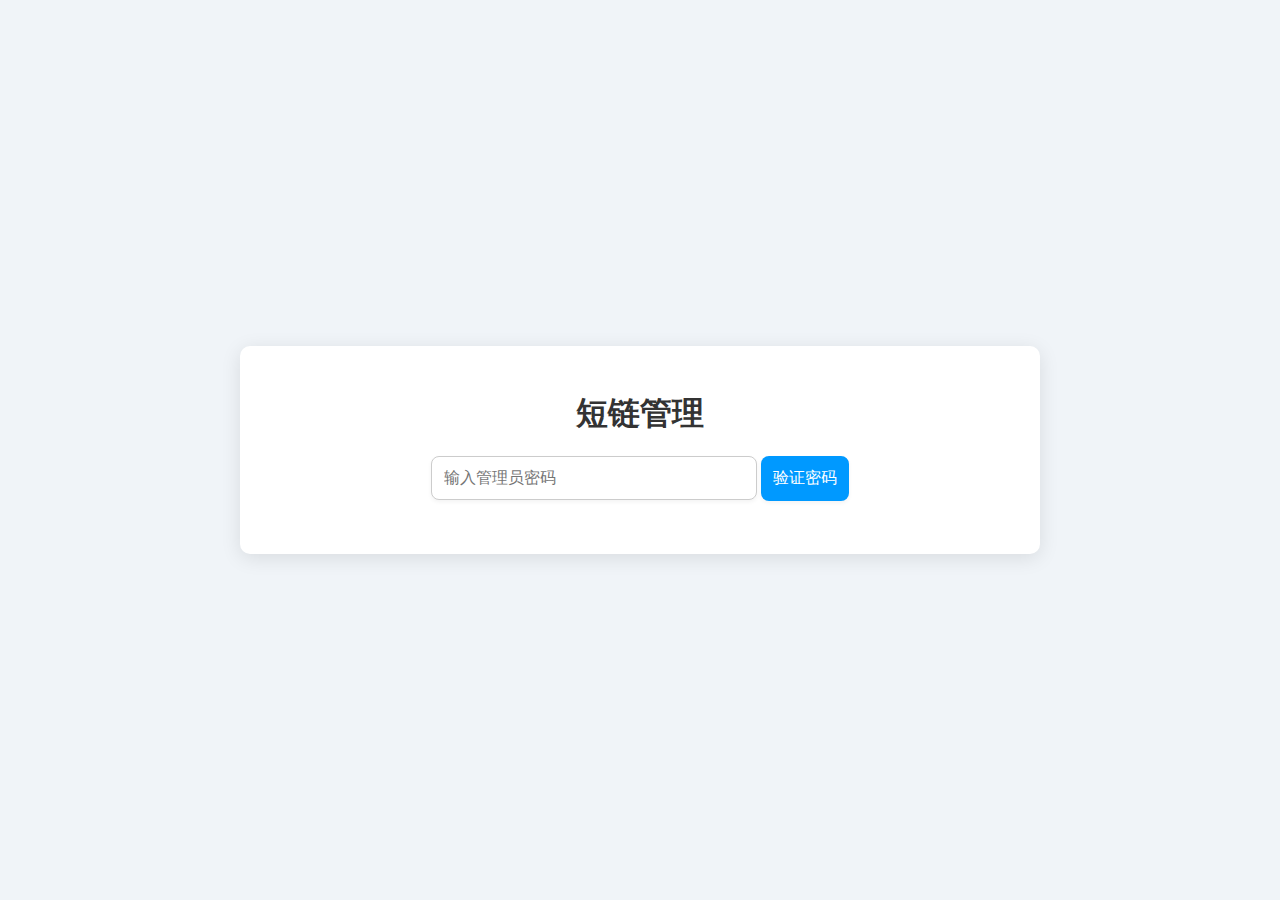
<file: public/manage.html>
<!DOCTYPE html>
<html lang="zh">
<head>
    <meta charset="UTF-8">
    <meta name="viewport" content="width=device-width, initial-scale=1.0">
    <title>短链管理</title>
    <link rel="stylesheet" href="style.css">
</head>
<body>
    <div class="container">
        <h1>短链管理</h1>

        <!-- 密码验证 -->
        <div id="password-section">
            <input type="password" id="admin-password" placeholder="输入管理员密码">
            <button id="verify-password">验证密码</button>
            <div id="password-error" class="error" style="display: none;">密码错误，请重试。</div>
        </div>

        <!-- 短链列表 -->
        <div id="shortlinks-section" style="display: none;">
            <h2>短链列表</h2>
            <table id="shortlinks-table">
                <thead>
                    <tr>
                        <th>长链接</th>
                        <th>短链接</th>
                        <th>操作</th>
                    </tr>
                </thead>
                <tbody></tbody>
            </table>
        </div>
    </div>

    <script src="script.js"></script>
</body>
</html>
</file>
<file: public/style.css>
/* 全局样式 */
body {
    font-family: 'Arial', sans-serif;
    background: #f0f4f8;
    margin: 0;
    padding: 0;
    display: flex;
    justify-content: center;
    align-items: center;
    min-height: 100vh;
    color: #333;
    overflow-x: hidden;
}

.container {
    background-color: #fff;
    padding: 30px;
    border-radius: 10px;
    box-shadow: 0 4px 20px rgba(0, 0, 0, 0.1);
    width: 100%;
    max-width: 900px;
    text-align: center;
    box-sizing: border-box;
    max-width: 800px; /* 新整合的样式 */
    margin: 0 auto; /* 新整合的样式 */
    padding: 1.5rem; /* 新整合的样式 */
}

h1 {
    font-size: 2rem;
    color: #333;
    margin-bottom: 20px;
}

textarea {
    width: calc(100% - 3rem); /* 宽度设置为容器宽度减去左右内边距 */
    height: 140px;
    padding: 0.8em;
    font-size: 1em;
    font-family: monospace;
    border: 1px solid #ccc;
    border-radius: 6px;
    resize: vertical;
    margin-bottom: 1em;
    min-height: 150px; /* 新整合的样式 */
    margin: 1rem auto; /* 上下外边距 1rem，左右自动外边距实现水平居中 */
    padding: 1rem; /* 新整合的样式 */
    border: 1px solid #ddd; /* 新整合的样式 */
    font-family: inherit; /* 新整合的样式 */
    display: block; /* 将 textarea 转换为块级元素，以便 margin: auto 生效 */
}


#password-section {
    margin-bottom: 20px;
}

#admin-password {
    padding: 12px;
    font-size: 1rem;
    width: 70%;
    max-width: 300px;
    margin-bottom: 10px;
    border: 1px solid #ccc;
    border-radius: 8px;
    outline: none;
    transition: border-color 0.3s ease, box-shadow 0.3s ease;
    box-shadow: 0 2px 4px rgba(0, 0, 0, 0.05);
}

#admin-password:focus {
    border-color: #007bff;
    box-shadow: 0 0 0 2px rgba(0, 123, 255, 0.2);
}

#verify-password {
    padding: 12px;
    background-color: #0099ff;
    color: white;
    border: none;
    border-radius: 8px;
    font-size: 1rem;
    width: auto;
    cursor: pointer;
    transition: background-color 0.3s ease, transform 0.2s, box-shadow 0.3s ease;
    box-shadow: 0 2px 4px rgba(0, 0, 0, 0.05);
}

#verify-password:hover {
    background-color: #007acc;
    transform: scale(1.05);
    box-shadow: 0 4px 8px rgba(0, 0, 0, 0.1);
}

#error-message {
    color: red;
    font-size: 0.9rem;
    display: none;
}

#shortlinks-section {
    margin-top: 20px;
    width: 100%;
    overflow-x: auto;
}

#shortlinks-table {
    width: calc(100% - 3rem); /* 宽度设置为容器宽度减去左右内边距 */
    border-collapse: collapse;
    margin-top: 20px;
    table-layout: auto;
    margin-top: 1rem; /* 新整合的样式 */
}

#shortlinks-table th,
#shortlinks-table td {
    padding: 12px;
    border: 1px solid #ccc;
    text-align: left;
    word-wrap: break-word;
    max-width: 250px;
    padding: 0.8rem; /* 新整合的样式 */
    text-align: left; /* 新整合的样式 */
    border-bottom: 1px solid #ddd; /* 新整合的样式 */
}

#shortlinks-table th {
    background-color: #f4f4f4;
    font-weight: bold;
}

#shortlinks-table tr:nth-child(even) {
    background-color: #f9f9f9;
}

#shortlinks-table tr:hover {
    background-color: #f1f1f1;
}

button.delete {
    padding: 6px 12px;
    background-color: #ff6666;
    color: white;
    border: none;
    border-radius: 5px;
    cursor: pointer;
    font-size: 1rem;
    transition: background-color 0.3s ease;
}

button.delete:hover {
    background-color: #ff4d4d;
}

button.delete:active {
    background-color: #ff3333;
}

#copyButton,
#generateButton {
    padding: 12px 20px;
    border: none;
    border-radius: 8px;
    font-size: 1rem;
    cursor: pointer;
    transition: background-color 0.3s ease, transform 0.2s, box-shadow 0.3s ease;
    box-shadow: 0 2px 4px rgba(0, 0, 0, 0.05);
}

#copyButton {
    background-color: #6c757d;
    color: white;
}

#copyButton:hover {
    background-color: #5a6268;
    transform: scale(1.05);
    box-shadow: 0 4px 8px rgba(0, 0, 0, 0.1);
}

#generateButton {
    background-color: #28a745;
    color: white;
}

#generateButton:hover {
    background-color: #218838;
    transform: scale(1.05);
    box-shadow: 0 4px 8px rgba(0, 0, 0, 0.1);
}

#url,
#shortUrl {
    padding: 12px;
    font-size: 1rem;
    border: 1px solid #ccc;
    border-radius: 8px;
    outline: none;
    transition: border-color 0.3s ease, box-shadow 0.3s ease;
    box-shadow: 0 2px 4px rgba(0, 0, 0, 0.05);
}

#url:focus {
    border-color: #007bff;
    box-shadow: 0 0 0 2px rgba(0, 123, 255, 0.2);
}

.input-group {
    display: flex;
    align-items: center;
    margin-bottom: 15px;
}

.input-group input {
    flex: 1;
    margin-right: 10px;
}

/* 美化文件上传组件样式 */
.file-input {
    margin: 1rem 0;
    display: flex;
    justify-content: center;
    align-items: center;
}

.file-input input[type="file"] {
    padding: 0.8rem 1.5rem;
    font-size: 1rem;
    cursor: pointer;
    border: 1px solid #ddd;
    border-radius: 6px;
    background-color: white;
    transition: background 0.3s, border-color 0.3s;
}

.file-input input[type="file"]:hover {
    border-color: #ccc;
    background-color: #f9f9f9;
}



@media (max-width: 768px) {
    #admin-password {
        width: 80%;
    }

    #verify-password {
        width: auto;
    }

    #shortlinks-section {
        width: 100%;
        overflow-x: auto;
    }

    #shortlinks-table th,
    #shortlinks-table td {
        padding: 8px;
        font-size: 0.9rem;
    }

    button.delete {
        font-size: 0.9rem;
        padding: 4px 10px;
    }

    #copyButton,
    #generateButton {
        padding: 10px 16px;
        width: auto;
    }

    #url,
    #shortUrl {
        width: 100%;
    }

   .input-group {
        margin-bottom: 10px;
    }
}

/* 新增的二维码页面相关样式 */
@keyframes spin {
    0% {
        transform: rotate(0deg);
    }

    100% {
        transform: rotate(360deg);
    }
}

/* 状态文本样式 */
#statusText {
    font-size: 18px;
    color: #333;
    margin-bottom: 20px;
    text-align: center; /* 让状态文本水平居中 */
}

/* 内容区域样式 */
#qrContent {
    margin-top: 20px;
    display: flex;
    flex-direction: column; /* 让二维码和链接垂直排列 */
    align-items: center; /* 子元素水平居中 */
}

/* 二维码图片样式 */
#qrImage img {
    display: block; /* 使图片转换为块级元素 */
    margin: 0 auto 10px; /* 上下外边距为 0，左右外边距自动，实现水平居中 */
    width: 300px; /* 确保图片不会超出父元素宽度 */
    height: auto; /* 保持图片的宽高比 */
    text-align: center; /* 虽然对 img 元素 text-align 通常无效，但保留以防后续有文本相关操作 */
}

/* 新增的提示信息样式 */
#scan-tip {
    font-size: 14px;
    color: #777;
    margin-bottom: 10px;
    text-align: center; /* 让提示文字水平居中 */
}

/* 目标链接样式 */
#targetLink {
    color: #3498db;
    text-decoration: none;
}

#targetLink:hover {
    text-decoration: underline;
}

/* 404页面样式 */
.error-code {
    font-size: 8rem;
    color: #ccc;
    margin-bottom: 20px;
    text-align: center; /* 让错误码水平居中 */
}

.message {
    font-size: 2rem;
    margin-bottom: 30px;
    text-align: center; /* 让错误信息水平居中 */
}

.actions {
    margin-bottom: 30px;
    text-align: center; /* 让操作按钮水平居中 */
}

.button {
    display: inline-block;
    padding: 12px 28px;
    background-color: #007bff;
    color: white;
    text-decoration: none;
    border-radius: 8px;
    transition: background-color 0.3s ease;
}

.button:hover {
    background-color: #0056b3;
}

.note {
    font-size: 0.9rem;
    color: #777;
    text-align: center; /* 让提示文字水平居中 */
}

/* 新整合的样式 */
.button-group {
    display: flex;
    gap: 1rem;
    margin: 1rem 0;
}

button {
    flex: 1;
    padding: 0.8rem 1.5rem;
    font-size: 1rem;
    cursor: pointer;
    border: none;
    border-radius: 6px;
    transition: background 0.3s;
}

#generateBatch {
    background: #4CAF50;
    color: white;
}

#exportCSV {
    background: #2196F3;
    color: white;
}

button:hover {
    opacity: 0.9;
}

#result {
    margin: 1rem 0;
    padding: 1rem;
    border-radius: 6px;
}

#shortlinks-table a {
    color: #2196F3;
    text-decoration: none;
}

#shortlinks-table a:hover {
    text-decoration: underline;
}
</file>
